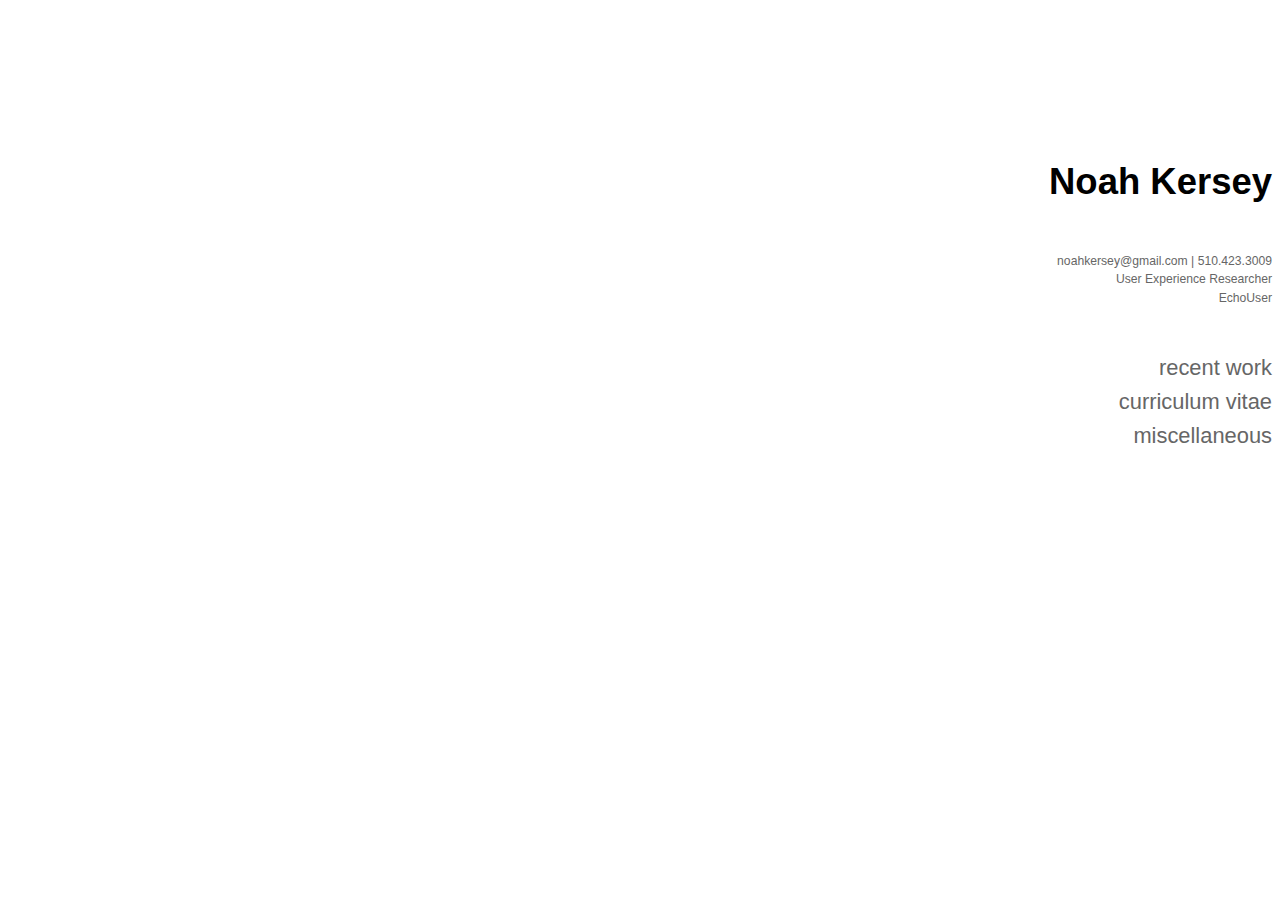
<file: index.html>
<!DOCTYPE HTML PUBLIC "-//W3C//DTD HTML 4.01//EN" "http://www.w3.org/TR/html4/strict.dtd">
<html>
<head>
   <title>noah kersey</title>
<!-- 
Hello there, person who is reading my source code!
Here is a poem for you. It is by Gary Snyder, called Cool Clay

In a swarm of yellowjackets
a squirrel drinks water
feet in the cool clay, head way down.

Gary Snyder. Danger on Peaks: Poems. Washington, D.C.: Shoemaker & Hoard, 2004.

hope you find what you are looking for
-->

    <meta http-equiv="Content-Type" content="text/html; charset=UTF-8">
    <meta name="keywords" content="noah kersey homepage">
	<meta name="description" content="noah kersey's homepage on the interwebs">
    <!-- Combo-handled YUI CSS files: --> 
    <link rel="stylesheet" type="text/css" href="http://yui.yahooapis.com/combo?2.8.0r4/build/reset-fonts-grids/reset-fonts-grids.css">
    <link rel="stylesheet" type="text/css" href="css/style.css" media="screen">
<!-- not ready yet    <link rel="stylesheet" type="text/css" href="css/print.css" media="print"> -->   

</head>
<body>

<div id="doc" class="yui-t3">
   <div id="hd" role="banner"></div>
   <div id="bd" role="main">
	<div id="yui-main">
	<div class="yui-b"><div class="yui-g">
            <p> </p>
	</div>
</div>
	</div>
	<div role="navigation" class="yui-b">     
	       <h1 class="title"><span class="fn">Noah Kersey</span></h1>
            <p class="details">
            <a href="mailto:noahkersey@gmail.com"><span class="email">noahkersey@gmail.com</span></a> | <span class="phone">510.423.3009</span><br />
            <span class="category">User Experience Researcher</span><br />
            <a href="http://echouser.com">EchoUser</a><br />
            
            </p>
    
            <ul class="nav">
                <li><a href="portfolio.html" title="some descriptions of projects I've worked on in school">recent work</a></li>
                <li><a href="cv.html" title="similar to my resume, only longer">curriculum vitae</a></li>
                <li><a href="etc.html" title="other things">miscellaneous</a></li>
            </ul>
<!--            <div class="right"><img src="images/upsidedown.jpg" /></div>
 -->           
            </div>
	
	</div>
   <div id="ft" role="contentinfo"><!--<p>&copy; Noah Kersey 2010, all rights reserved.</p>--></div>
</div>
</body>
</html>
</file>
<file: css/style.css>
body {
	font: 76%/150% "Helvetica Neue", Helvetica, Verdana, sans-serif;
}

#hd {
	height: 138px;
}

h1 {
	font-size: 300%;
	font-weight: bold;
}

h2 {
	font-size: 240%;
}

h3 {
	font-size: 150%;
}

/* cv styles */
#cv {
	list-style-type: disc;
	padding-left: 24px;
}

h3.cvheader {
	font-size: 108%;
	font-weight: bold;
	padding-top: 12px;
	text-transform: uppercase;
}

.jobtitle {
	font-weight: bold;
	padding-top: 8px;
}

.daterange {
	float: right;
	font-style: italic;
}

.employer {
	font-weight: bold;
}

/* project styles */

#projects {
	list-style-type: disc;
	padding-left: 24px;
	padding-top: 11px;
}

.projecthd {
	font-size: 108%;
	font-weight: bold;
	padding-top: 8px;
	padding-bottom: 8px;
}

ul.nav {
	list-style-type: none;
	text-align: right;
	font-size: 180%;
	line-height: 133%;
    padding-top: 24px;
}

ul.cvlist li {
	list-style-type: disc;
	list-style-position: inside;
	padding-left: 12px;
	
}

.project {
	font-style: italic;
}

li {
	padding-bottom: 5px;
}

a {
	text-decoration: none;
	color: #666;
}

h1.title a {
	color: black;
}

a:hover {
	color: #4c5f88;
	border-bottom: 1px dotted;	
}

.title {

	padding-top: 3px;
    text-align: right;
}

img {
    padding-top: 18px;
/*
	border: black 1px solid;
*/
}

.details {
    text-align: right;
    padding-top: 36px;
    color: #666; 
}

.right {
    text-align: right;
}

#ft {
	padding-top: 66px;
	text-align: right;
	color: #666;
}
</file>
